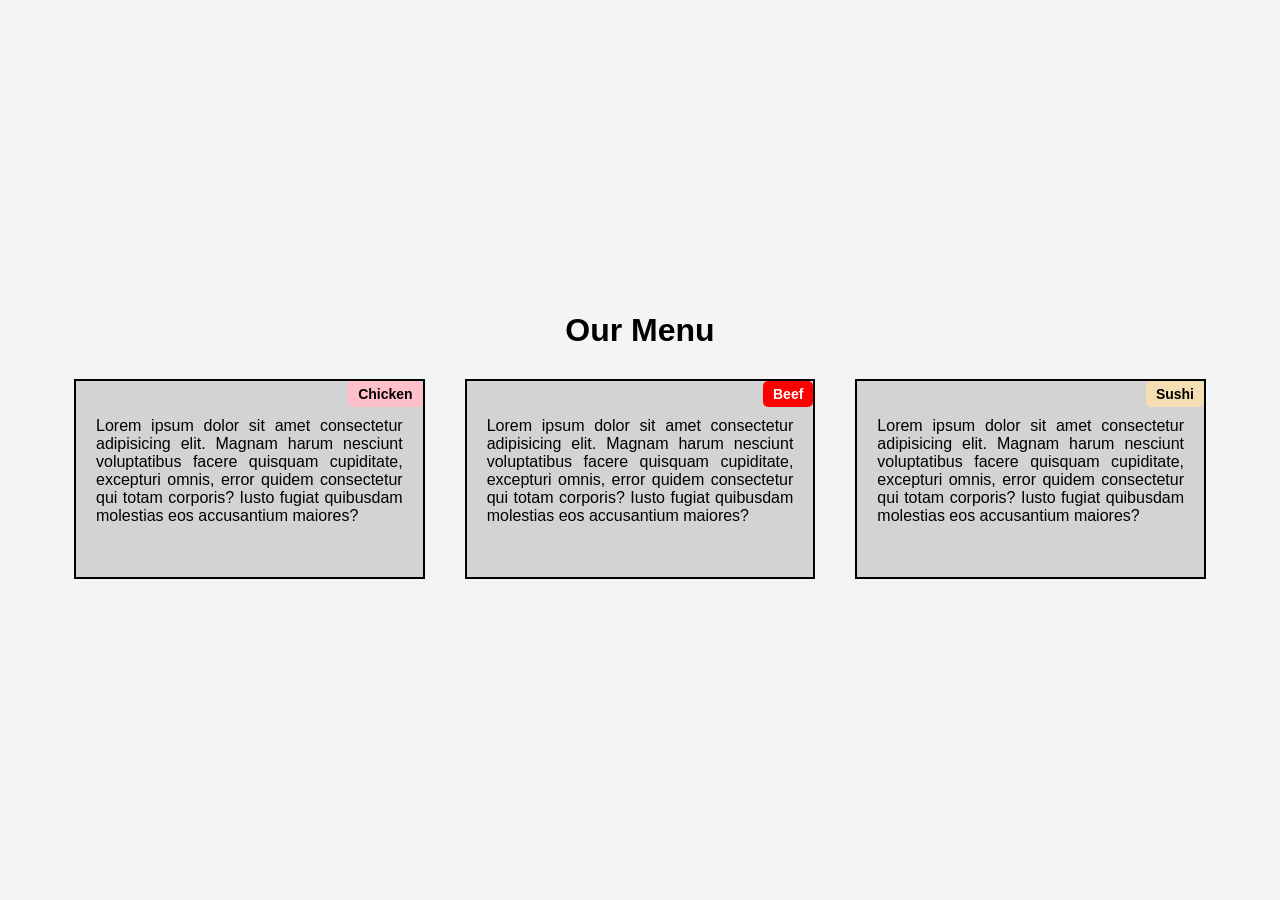
<file: index.html>
<!DOCTYPE html>
<html lang="en">
<head>
  <meta charset="UTF-8">
  <meta name="viewport" content="width=device-width, initial-scale=1.0">
  <title>Responsive Menu</title>
  <link rel="stylesheet" href="./style.css">
</head>
<body>
  <div class="wrapper">
    <h1>Our Menu</h1>
    <div class="container">
      <!-- First Box -->
      <div class="box">
        <div class="short-box pink-bg">
          <span>Chicken</span>
        </div>
        <p>Lorem ipsum dolor sit amet consectetur adipisicing elit. Magnam harum nesciunt voluptatibus facere quisquam cupiditate, excepturi omnis, error quidem consectetur qui totam corporis? Iusto fugiat quibusdam molestias eos accusantium maiores?</p>
      </div>

      <!-- Second Box -->
      <div class="box">
        <div class="short-box red-bg">
          <span>Beef</span>
        </div>
        <p>Lorem ipsum dolor sit amet consectetur adipisicing elit. Magnam harum nesciunt voluptatibus facere quisquam cupiditate, excepturi omnis, error quidem consectetur qui totam corporis? Iusto fugiat quibusdam molestias eos accusantium maiores?</p>
      </div>

      <!-- Third Box -->
      <div class="box wide-box">
        <div class="short-box skin-bg">
          <span>Sushi</span>
        </div>
        <p>Lorem ipsum dolor sit amet consectetur adipisicing elit. Magnam harum nesciunt voluptatibus facere quisquam cupiditate, excepturi omnis, error quidem consectetur qui totam corporis? Iusto fugiat quibusdam molestias eos accusantium maiores?</p>
      </div>
    </div>
  </div>
</body>
</html>
</file>
<file: style.css>
/* General Styling */
body {
    font-family: Arial, sans-serif;
    margin: 0;
    padding: 0;
    background-color: #f4f4f4;
    display: flex;
    justify-content: center;
    align-items: center;
    height: 100vh;
    text-align: center;
    box-sizing: border-box;
    flex-direction: column; /* Allow the title and content to stack vertically */
  }
  
  .wrapper {
    width: 90%;
    max-width: 1200px;
  }
  
  /* Heading Styling */
  h1 {
    font-size: 32px;
    margin-bottom: 20px;
    color: black;
    text-align: center; /* Center the title */
    margin-top: 0; /* Remove margin from top */
  }
  
  /* Container */
  .container {
    display: flex;
    justify-content: space-between;
    flex-wrap: wrap; /* Allow wrapping of boxes when necessary */
    gap: 20px; /* Adds space between the boxes */
  }
  
  /* Box Styling */
  .box {
    position: relative;
    flex: 1 1 30%; /* Each box takes up 30% width, so 3 boxes in a row */
    margin: 10px;
    border: 2px solid black;
    background-color: #d3d3d3;
    padding: 20px;
    box-sizing: border-box;
    height: 200px;
    text-align: justify;
    transition: all 0.3s ease;
    overflow: hidden; /* Prevent content from overflowing */
    text-overflow: ellipsis; /* Add ellipsis for overflowing text (optional) */
  }
  
  /* Short Box Styling */
  .short-box {
    position: absolute;
    top: 0; /* Position it at the top of the box */
    right: 0; /* Position it at the right of the box */
    padding: 5px 10px;
    border-radius: 5px;
    font-size: 14px;
    font-weight: bold;
    z-index: 1; /* Ensure it stays above the content */
  }
  
  /* Colors for Short Boxes */
  .pink-bg {
    background-color: pink;
    color: black;
  }
  
  .red-bg {
    background-color: red;
    color: white;
  }
  
  .skin-bg {
    background-color: #f5deb3;
    color: black;
  }
  
  /* Responsive Design */
  
  /* For screens smaller than 720px, the third box moves down to a new row */
  @media (max-width: 720px) {
    .box {
      flex: 1 1 100%; /* On small screens, make all boxes take full width */
      height: auto; /* Allow boxes to grow in height based on content */
      padding: 10px; /* Reduce padding for mobile */
    }
  
    .container {
      padding: 0 10px; /* Add some padding to the container for mobile */
    }
  
    h1 {
      font-size: 28px; /* Adjust title font size for smaller screens */
    }
  }
  
  /* For larger screens (between 721px and 1024px), the third box will wrap into a new line */
  @media (min-width: 721px) and (max-width: 1024px) {
    .container {
      flex-wrap: wrap; /* Allow the boxes to wrap */
    }
  
    .box {
      flex: 1 1 calc(50% - 20px); /* Two boxes in the top row, third one wraps */
    }
  
    .box:nth-child(3) {
      flex-basis: 100%; /* The third box will take up full width and go below */
    }
  }
</file>
